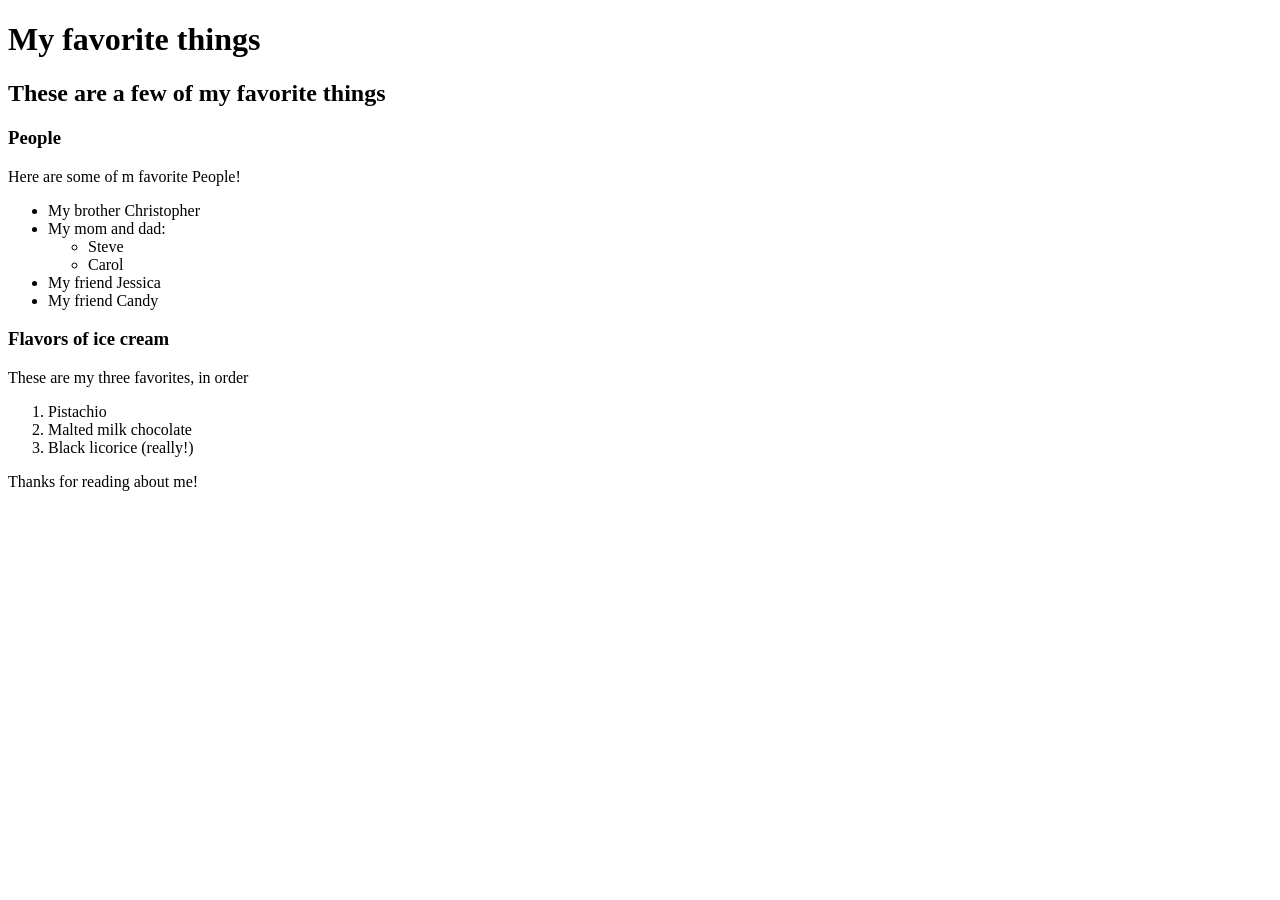
<file: index.html>
<!DOCTYPE html>
<html>
  <head>
    <title>Michael's favorite things</title>
  </head>
  <body>

    <h1>My favorite things</h1>
    <h2>These are a few of my favorite things</h2>

    <h3>People</h3>

    <p>Here are some of m favorite People!</p>

    <ul>
      <li>My brother Christopher</li>
      <li>My mom and dad:
        <ul>
          <li>Steve</li>
          <li>Carol</li>
        </ul>
      </li>
      <li>My friend Jessica</li>
      <li>My friend Candy</li>
    </ul>

    <h3>Flavors of ice cream</h3>

    <p>These are my three favorites, in order</p>

    <ol>
      <li>Pistachio</li>
      <li>Malted milk chocolate</li>
      <li>Black licorice (really!)</li>
    </ol>

    <p>Thanks for reading about me!</p>
  </body>
</html>
</file>
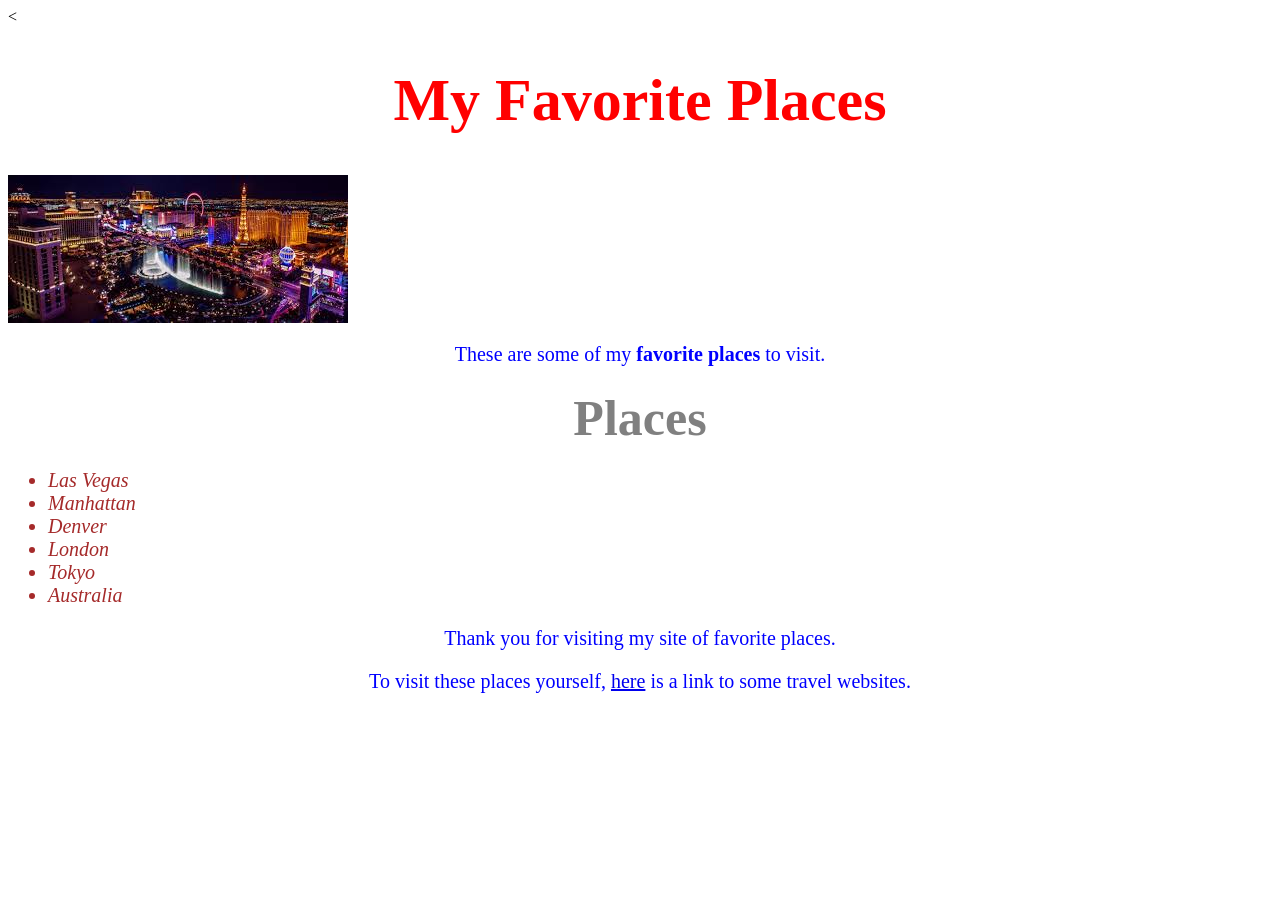
<file: favorite-places.html>
<<!DOCTYPE html>
<html>
  <head>
    <link href="css/stylesupdated.css" rel="stylesheet" type="text/css">
    <title>Favorite Places </title>
  </head>
  <body>

    <h1>My Favorite Places</h1>

    <img src="img/vegaspic.jpeg" alt="A Photo of Las Vegas">
    <p>These are some of my <strong>favorite places</strong> to visit.</p>

    <h2>Places</h2>

    <ul>
      <li>Las Vegas</li>
      <li>Manhattan</li>
      <li>Denver</li>
      <li>London</li>
      <li>Tokyo</li>
      <li>Australia</li>
    </ul>

    <p>Thank you for visiting my site of favorite places.</p>
    <p>To visit these places yourself, <a href="https://www.reviews.com/travel-sites/">here</a> is a link to some travel websites.</p>
  </body>
</html>
</file>
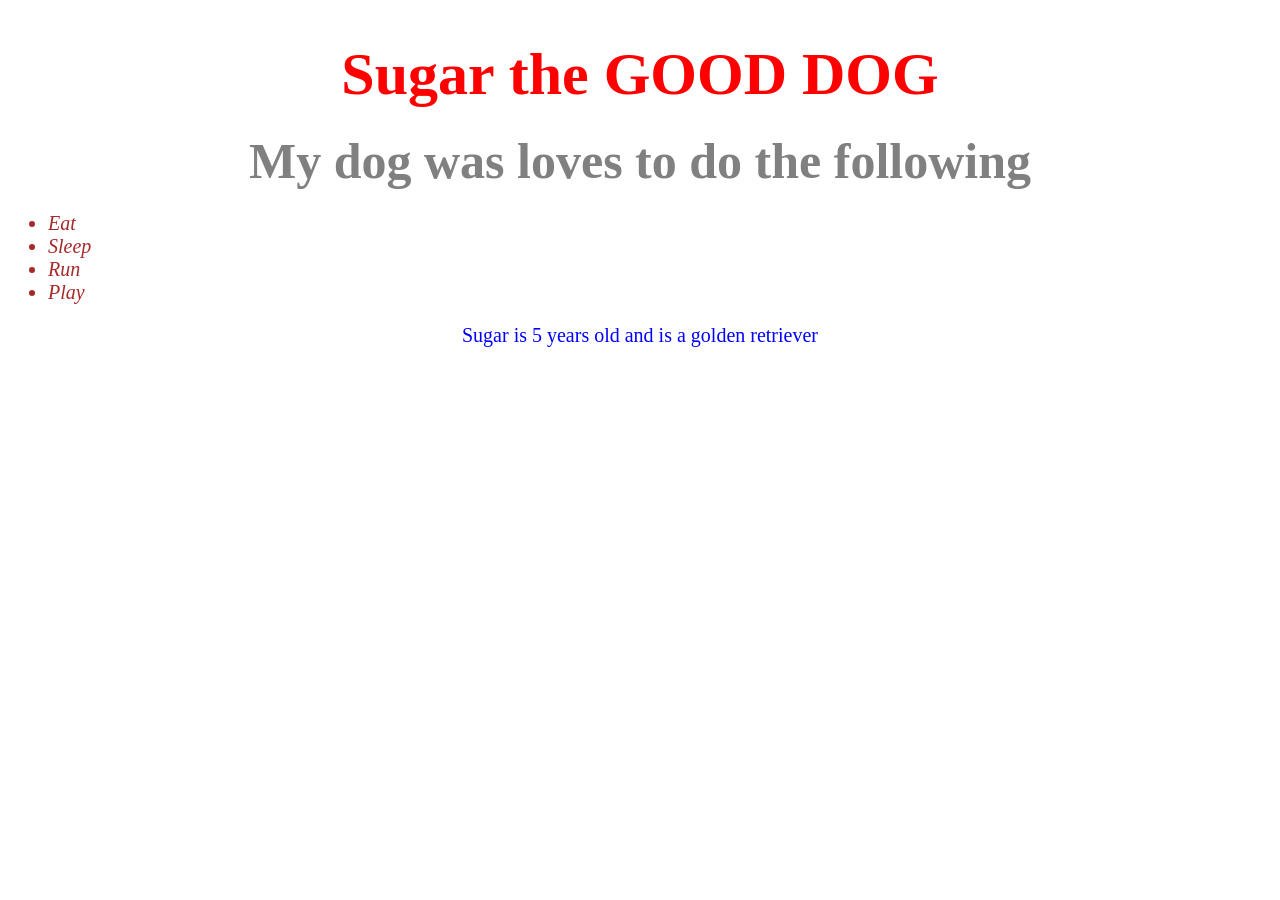
<file: my-dogs-blog.html>
<!DOCTYPE html>
<html>
  <head>
    <link href="css/stylesupdated.css" rel="stylesheet" type="text/css">
    <title>Sugar's blog</title>
  </head>

  <body>
    <h1>Sugar the GOOD DOG</h1>

    <h2>My dog was loves to do the following</h2>

      <ul>
        <li>Eat</li>
        <li>Sleep</li>
        <li>Run</li>
        <li>Play</li>
      </ul>

      <p>Sugar is 5 years old and is a golden retriever</p>
  </body>
</html>
</file>
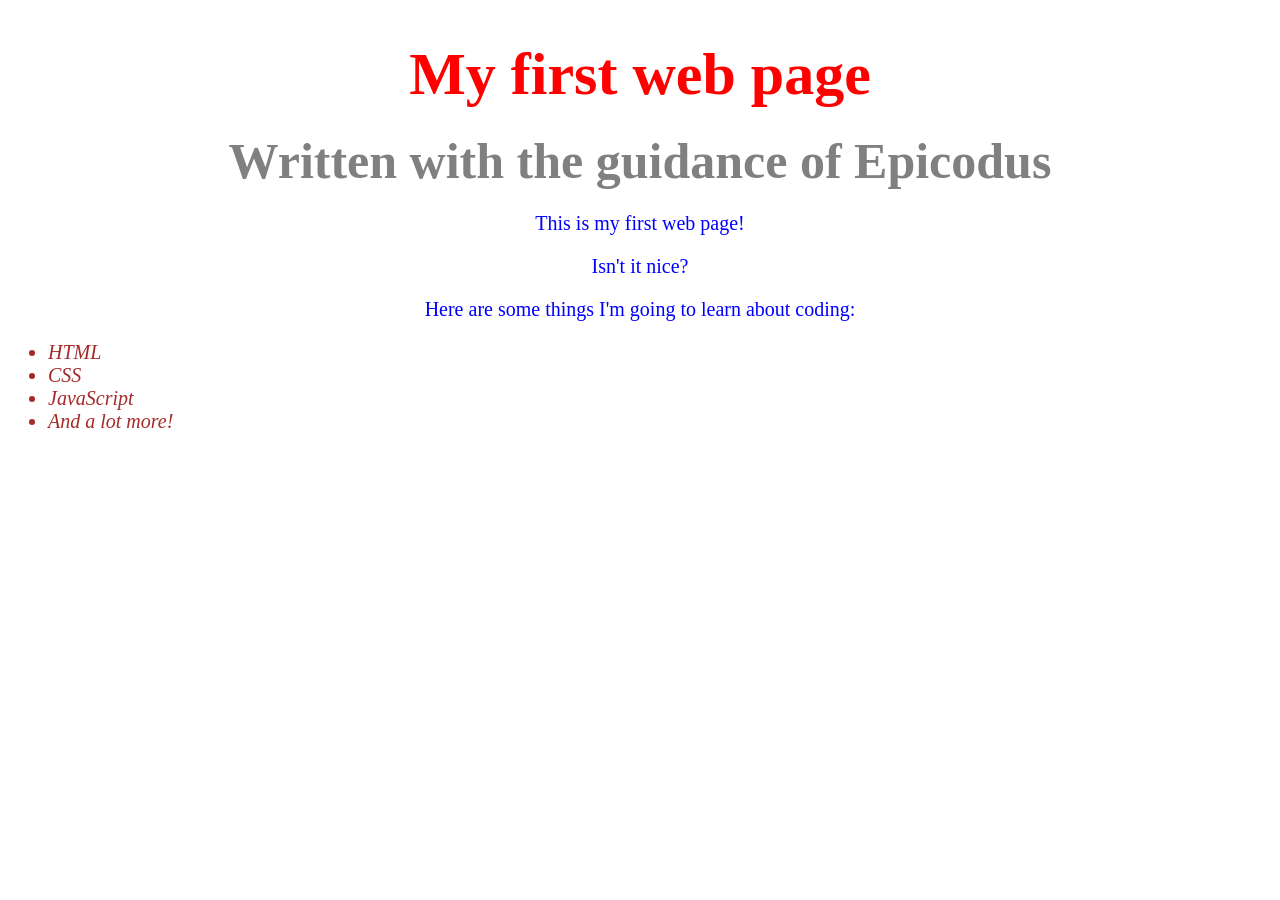
<file: my-first-webpage.html>
<!DOCTYPE html>
<html>
  <head>
    <link href="css/stylesupdated.css" rel="stylesheet" type="text/css">
    <title>Web page #1</title>
  </head>

  <body>
    <h1>My first web page</h1>
    <h2>Written with the guidance of Epicodus</h2>

    <p>This is my first web page!</p>
    <p>Isn't it nice?</p>

    <p>Here are some things I'm going to learn about coding:</p>

    <ul>
      <li>HTML</li>
      <li>CSS</li>
      <li>JavaScript</li>
      <li>And a lot more!</li>
    </ul>

  </body>
</html>
</file>
<file: css/stylesupdated.css>
h1 {
  font-size: 60px;
  font-weight: bolder;
  color: red;
  text-align: center;
}

h2 {
  font-size: 50px;
  color: grey;
  text-align: center;
  line-height: 20px;
}

p {
  font-size: 20px;
  color: blue;
  text-align: center;
  font-family: fantasy;
}

ul {
  font-size: 20px;
  font-style: oblique;
  color: brown;
}
</file>
